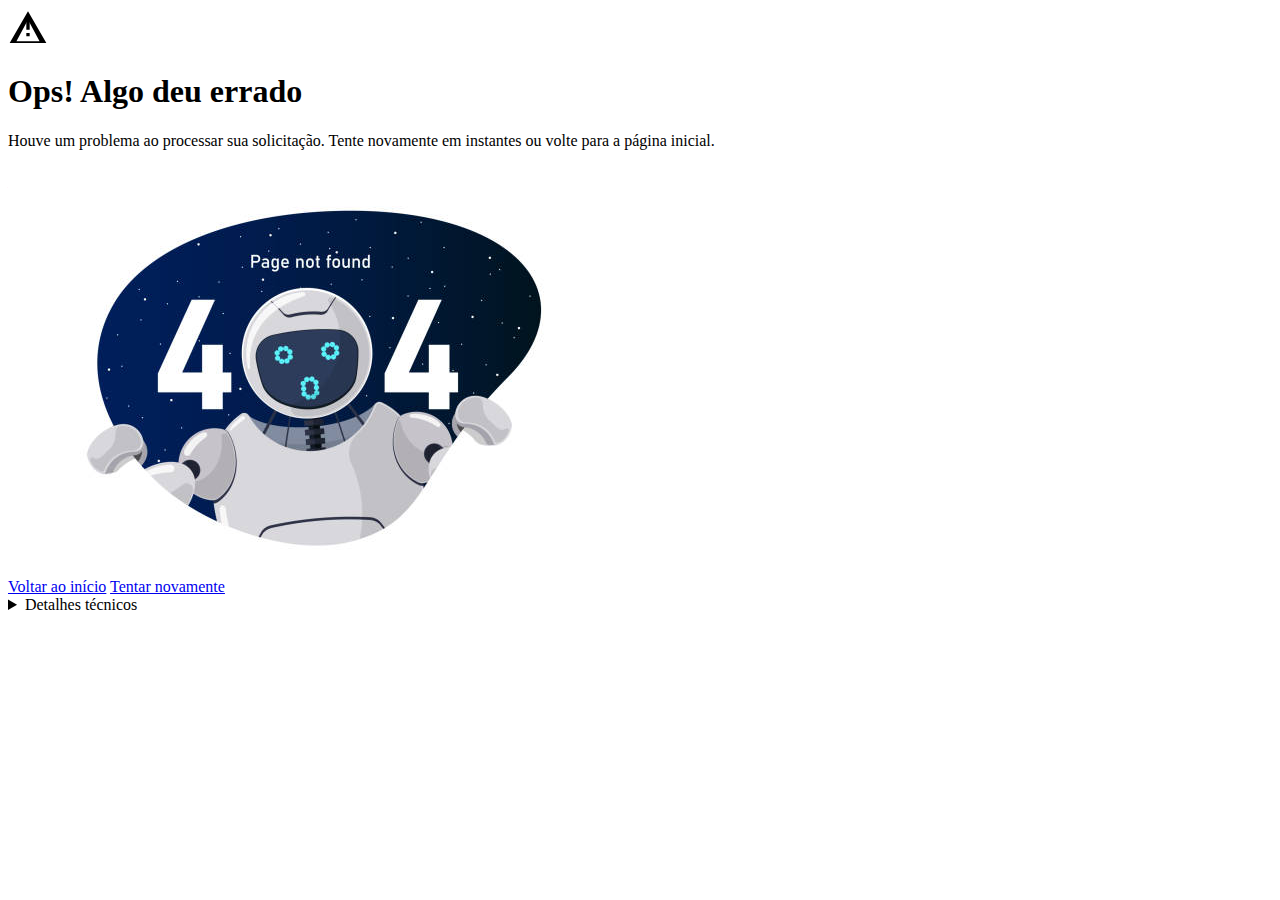
<file: src/main/resources/templates/erro.html>
<!DOCTYPE html>
<html lang="pt-BR" xmlns:th="http://www.w3.org/1999/xhtml">
<head>
  <meta charset="UTF-8" />
  <meta name="viewport" content="width=device-width, initial-scale=1.0"/>
  <title>Ops! Algo deu errado</title>
  <link rel="stylesheet" th:href="@{/erro.css}"/>
</head>
<body>
  <main class="error-wrap">
    <section class="error-card" role="alert">
      <!-- Ícone SVG (sem dependências externas) -->
      <div class="error-icon" aria-hidden="true">
        <svg viewBox="0 0 24 24" width="40" height="40" fill="currentColor">
          <path d="M11 7h2v6h-2V7zm0 8h2v2h-2v-2z"/>
          <path d="M1 21h22L12 2 1 21zM12 6.99 18.93 20H5.07L12 6.99z"/>
        </svg>
      </div>

      <h1>Ops! Algo deu errado</h1>
      <p>Houve um problema ao processar sua solicitação. Tente novamente em instantes ou volte para a página inicial.</p>

        <img src="../image/image-erro.png" alt="Ilustração do erro" class="error-image"/>
    
      <div class="actions">
        <a href="/" class="btn primary">Voltar ao início</a>
        <a href="javascript:history.back()" class="btn">Tentar novamente</a>
      </div>

      <!-- Bloco de detalhes técnicos -->
      <details class="error-details">
        <summary>Detalhes técnicos</summary>
        <pre>
        <!-- Exemplos (substitua pelo que desejar/thymeleaf):
        Status: <span th:text="${status}">500</span>
        Erro: <span th:text="${error}">Internal Server Error</span>
        Mensagem: <span th:text="${message}">NullPointerException</span>
        Path: <span th:text="${path}">/minha-rota</span>
                -->
        </pre>
      </details>
    </section>
  </main>
</body>
</html>
</file>
